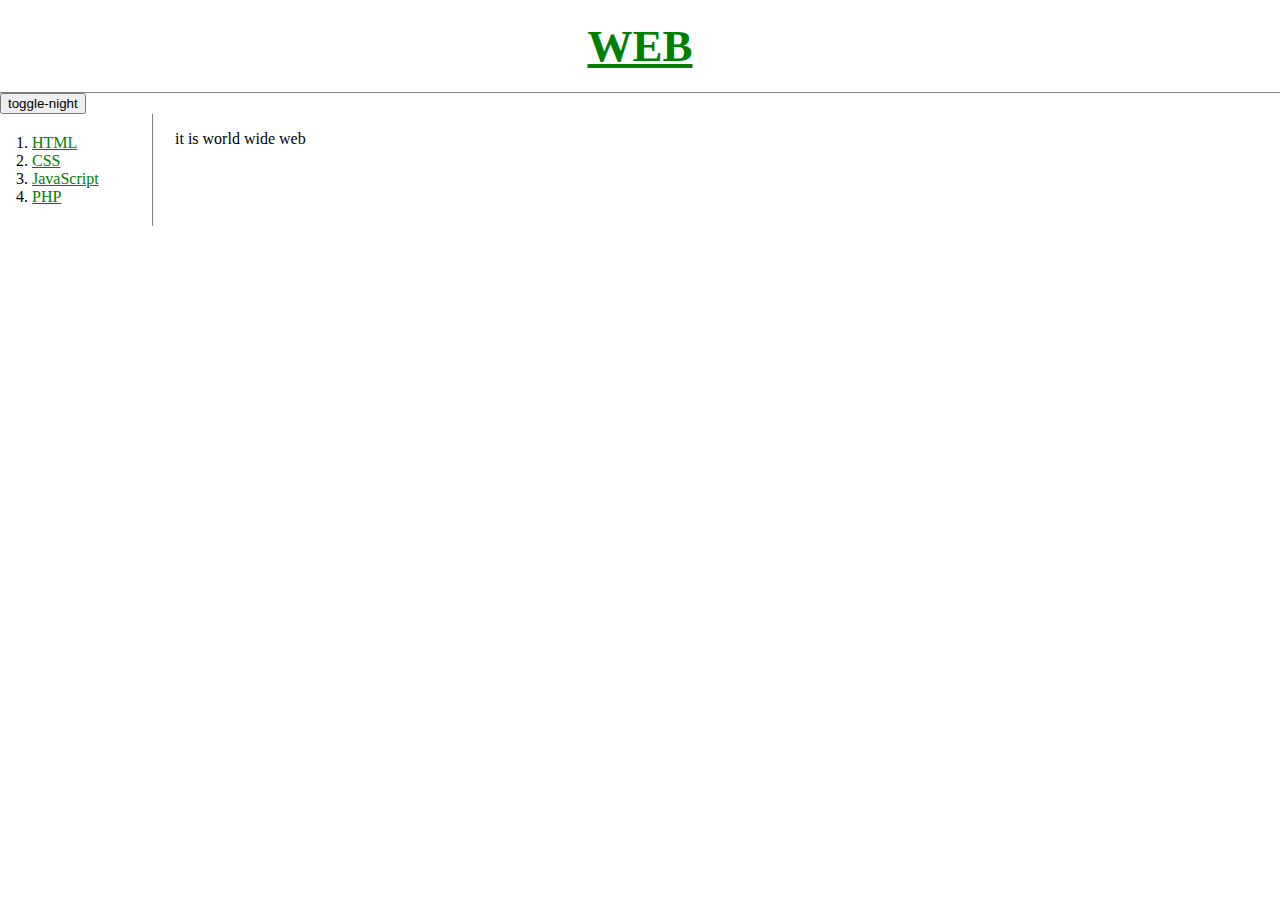
<file: index.html>
<!dooctype html>
<html>
<head>
<title>Welcome</title>
<meta charset="utf-8">
<script src="https://ajax.googleapis.com/ajax/libs/jquery/3.4.0/jquery.min.js"></script>
<link rel="stylesheet" href="style.css">
<script src="colors.js"></script>
</head>
<body>
  <h1><a href="index.html">WEB</a></h1>
  <input type="button" value="toggle-night" onclick="
  ndh(this);
  ">
  <div id="grid">
<ol>
 <li><a href="1.html">HTML</a></li>
 <li><a href="2.html">CSS</a></li>
 <li><a href="3.html">JavaScript</a></li>
 <li><a href ="4.html">PHP</a></li>
</ol>
<div id ="article">

<p>
  it is world wide web
</p>
</div>
</div>
</body>
<html>
</file>
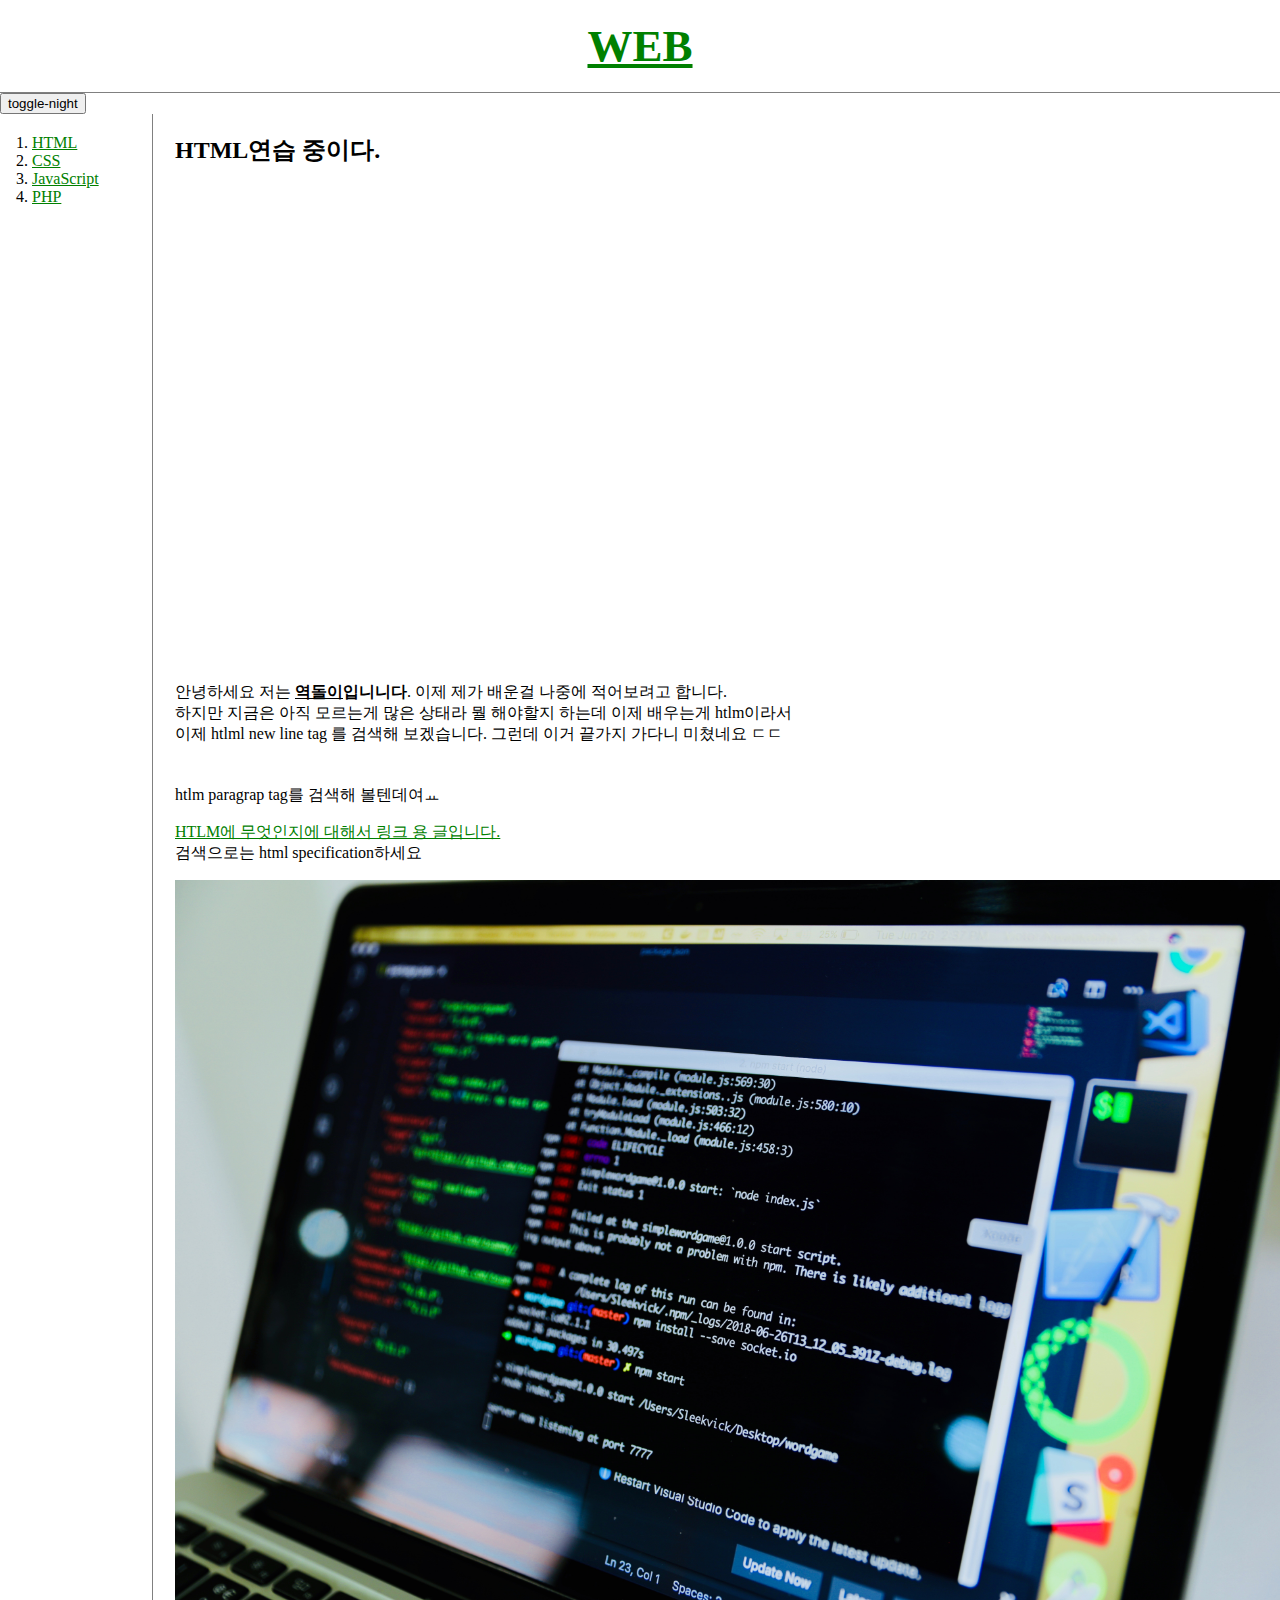
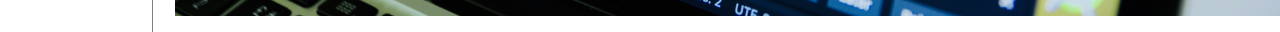
<file: 1.html>
<!dooctype html>
<html>
<head>
<title>TEST1-HTML</title>
<meta charset="utf-8">
<script src="https://ajax.googleapis.com/ajax/libs/jquery/3.4.0/jquery.min.js"></script>
<link rel="stylesheet" href="style.css">
<script src="colors.js"></script>
</head>
<body>
  <h1><a href="index.html">WEB</a></h1>
  <input type="button" value="toggle-night" onclick="
  ndh(this);
  ">
  <div id="grid">
<ol>
 <li><a href="1.html">HTML</a></li>
 <li><a href="2.html">CSS</a></li>
 <li><a href="3.html">JavaScript</a></li>
 <li><a href ="4.html">PHP</a></li>
</ol>
<div id ="article">
<h2>HTML연습 중이다.</h2>
<p><iframe width="600" height="480" src="https://www.youtube.com/embed/7T7r_oSp0SE"
  frameborder="0"allow="accelerometer; autoplay; encrypted-media; gyroscope; picture-in-picture"
  allowfullscreen>
</iframe>
</p>
안녕하세요 저는 <strong><u>역돌이</u>입니니다</strong>. 이제 제가 배운걸 나중에 적어보려고 합니다.
<br>하지만 지금은 아직 모르는게 많은 상태라 뭘 해야할지 하는데 이제 배우는게 htlm이라서
<br>이제 htlml new line tag 를 검색해 보겠습니다. 그런데 이거 끝가지 가다니 미쳤네요 ㄷㄷ
<p style="margin-top:40px;">htlm paragrap tag를 검색해 볼텐데여ㅛ</p>
<p><a href="https://www.w3.org/TR/2010/WD-html5-20100624/"
  target="_blank"title="html5specification">
  <u>HTLM</u>에 무엇인지에 대해서 링크 용 글입니다.</a><br> 검색으로는 html specification하세요</p>
<img src="coding.jpg"width="100%">
<p>
  <div id="disqus_thread"></div>
<script>

(function() { // DON'T EDIT BELOW THIS LINE
var d = document, s = d.createElement('script');
s.src = 'https://testweb1-2.disqus.com/embed.js';
s.setAttribute('data-timestamp', +new Date());
(d.head || d.body).appendChild(s);
})();
</script>
<noscript>Please enable JavaScript to view the <a href="https://disqus.com/?ref_noscript">comments powered by Disqus.</a></noscript>

</p>
</div>
</div>
</body>
<html>
</file>
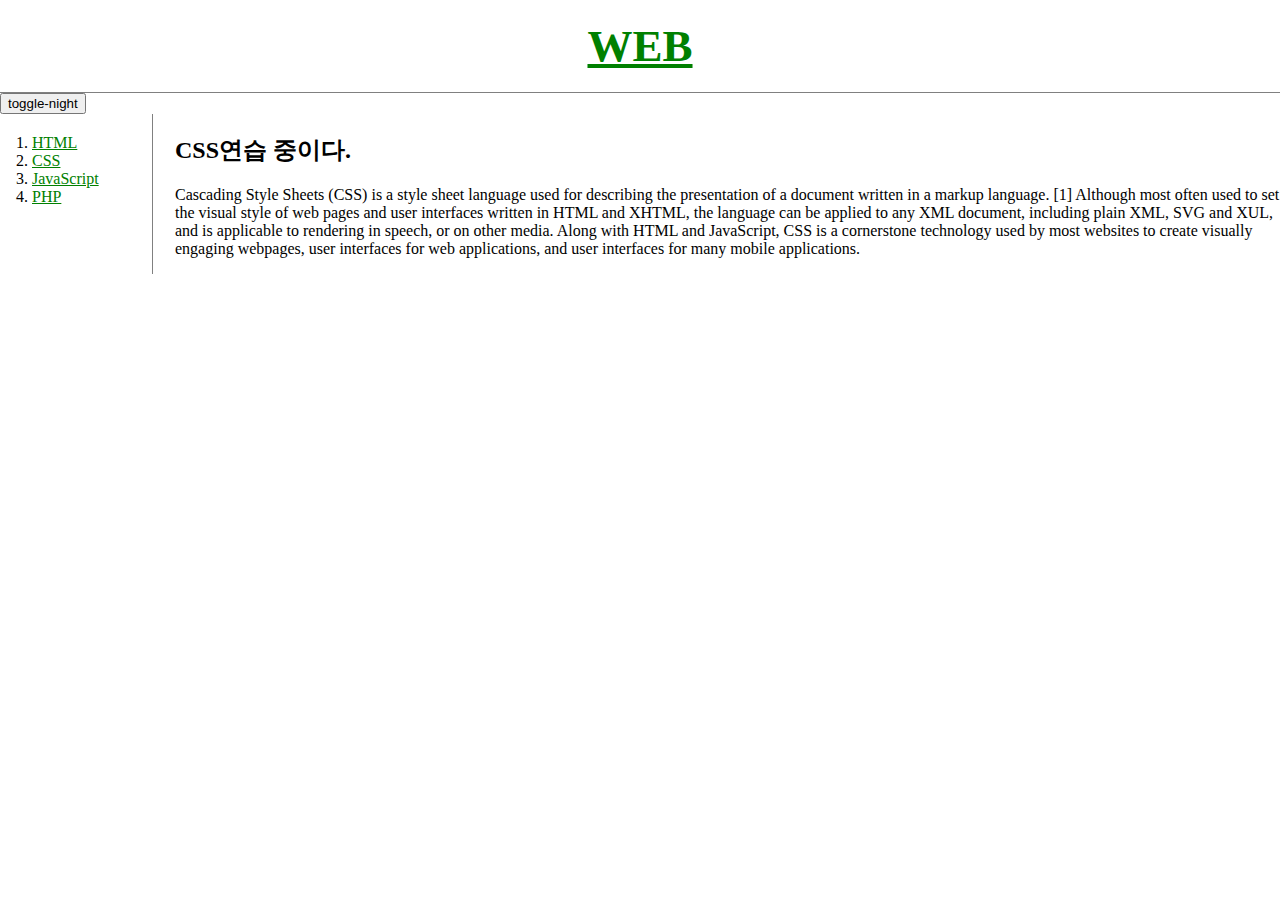
<file: 2.html>
<!dooctype html>
<html>
<head>
  <title>TEST1-CSS</title>
  <meta charset="utf-8">
  <script src="https://ajax.googleapis.com/ajax/libs/jquery/3.4.0/jquery.min.js"></script>
<link rel="stylesheet" href="style.css">
<script src="colors.js"></script>
</head>
<body>
  <h1><a href="index.html">WEB</a></h1>
  <input type="button" value="toggle-night" onclick="
  ndh(this);
  ">
  <div id="grid">
  <ol>
    <li><a href="1.html">HTML</a></li>
    <li><a href="2.html">CSS</a></li>
    <li><a href="3.html">JavaScript</a></li>
    <li><a href ="4.html">PHP</a></li>
  </ol>
    <div id ="article">
      <h2>CSS연습 중이다.</h2>
      <p>
  Cascading Style Sheets (CSS) is a style sheet language used for
  describing the presentation of a document written in a markup language.
  [1] Although most often used to set the visual style of web pages
  and user interfaces written in HTML and XHTML, the language
  can be applied to any XML document, including plain XML, SVG and XUL,
   and is applicable to rendering in speech, or on other media.
   Along with HTML and JavaScript, CSS is a cornerstone technology used
   by most websites to create visually engaging webpages, user interfaces for
   web applications, and user interfaces for many mobile applications.
      </p>
    </div>
</div>
</body>
<html>
</file>
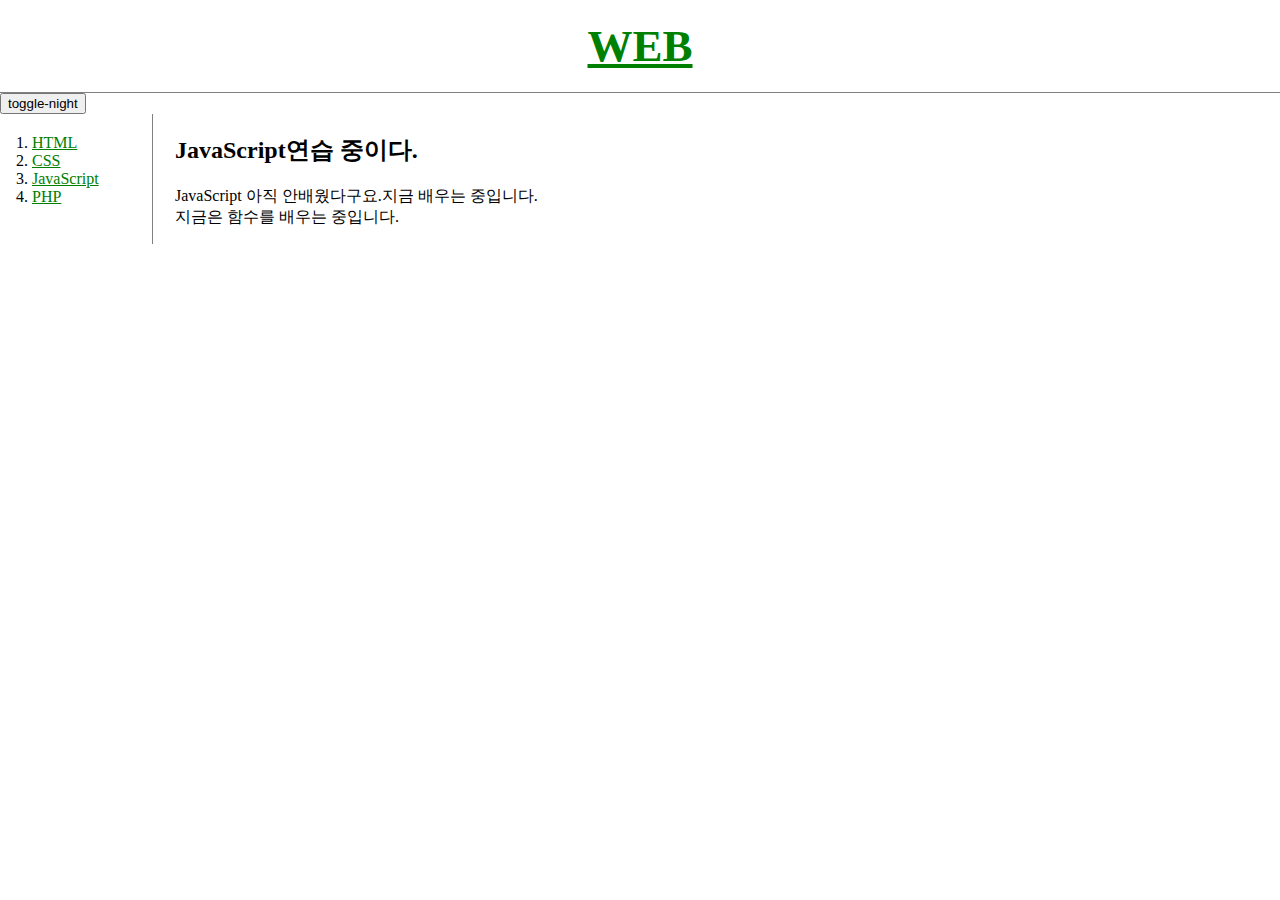
<file: 3.html>
<!dooctype html>
<html>
<head>
<title>TEST1-JavaScript</title>
<meta charset="utf-8">
<script src="https://ajax.googleapis.com/ajax/libs/jquery/3.4.0/jquery.min.js"></script>
<link rel="stylesheet" href="style.css">
<script src="colors.js"></script>
</head>
<body >
  <h1><a href="index.html">WEB</a></h1>
  <input type="button" value="toggle-night" onclick="
  ndh(this);
  ">
  <div id="grid">
<ol>
 <li><a href="1.html">HTML</a></li>
 <li><a href="2.html">CSS</a></li>
 <li><a href="3.html">JavaScript</a></li>
 <li><a href ="4.html">PHP</a></li>
</ol>
<div id ="article">
<h2>JavaScript연습 중이다.</h2>
<p>
  JavaScript 아직 안배웠다구요.지금 배우는 중입니다.
  <br>지금은 함수를 배우는 중입니다.
</p>
 </div>
</div>
</body>
<html>
</file>
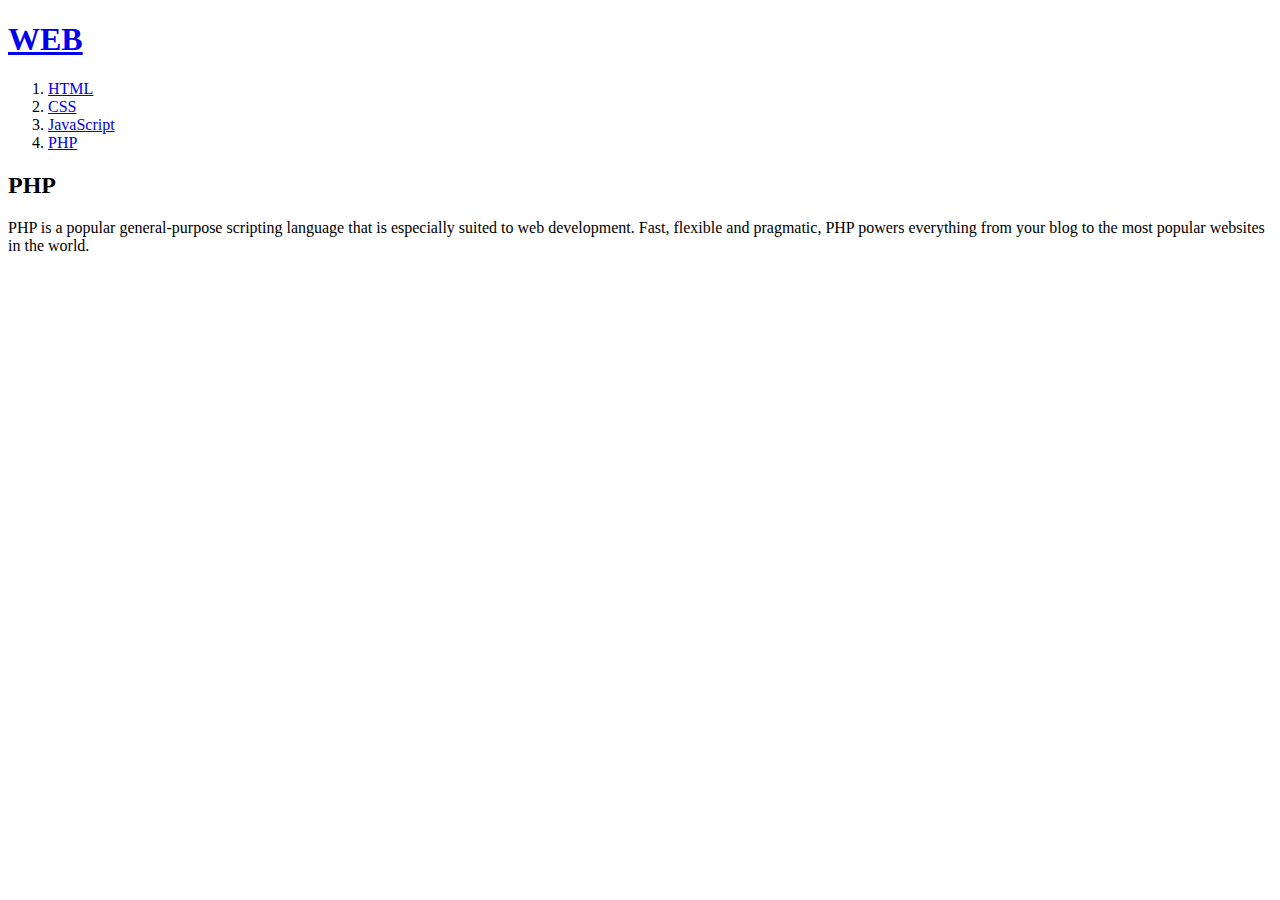
<file: 4.html>
<!DOCTYPE html>
<html >
  <head>
    <title>WEB2-PHP</title>
    <meta charset="utf-8">
  </head>
  <body>
    <h1><a href="index.html">WEB</a></h1>
    <ol>
      <li><a href ="1.html">HTML</a></li>
      <li><a href ="2.html">CSS</a></li>
      <li><a href ="3.html">JavaScript</a></li>
      <li><a href ="4.html">PHP</a></li>
    </ol>
    <h2>PHP</h2>
    <p>
      PHP is a popular general-purpose scripting
      language that is especially suited to web development.

      Fast, flexible and pragmatic, PHP powers everything
      from your blog to the most popular websites in the world.
    </p>
  </body>
</html>
</file>
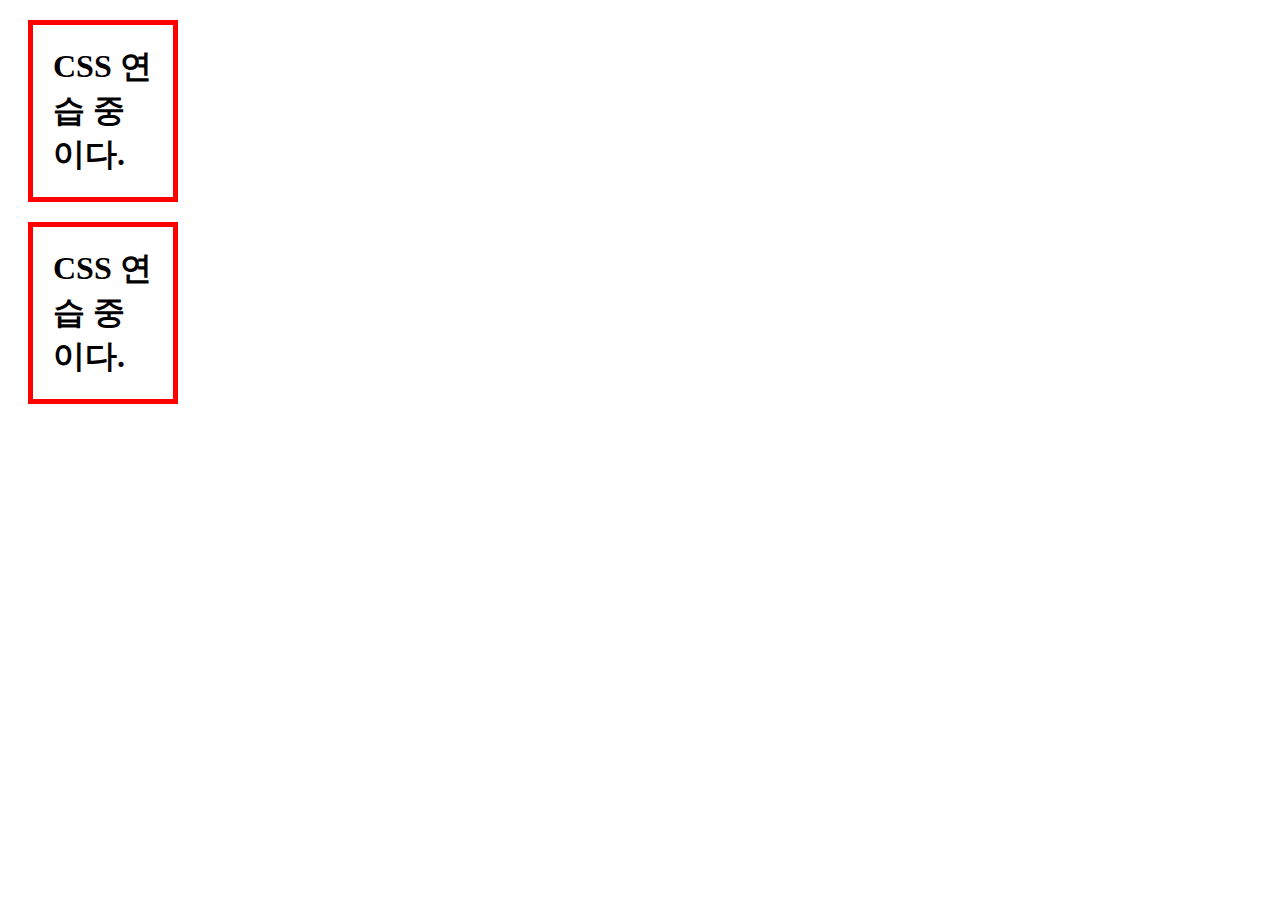
<file: box.html>
<!DOCTYPE html>
<html >
  <head>
    <meta charset="utf-8">
    <title></title>
    <style>
      h1 {
      border: 5px solid red;
      padding: 20px;
      margin:20px;
      display: block;
      width:100px;
      }
    </style>
  </head>
  <body>
    <h1>CSS 연습 중이다.</h1>
    <h1>CSS 연습 중이다.</h1>
  </body>
</html>
</file>
<file: style.css>
body {
  margin: 0;
}
  a {
    color:green;

  }
  h1 {
    font-size:45px;
    text-align: center;
    border-bottom:1px solid gray;
    margin: 0px;
    padding: 20px;
  }
  ol {
    border-right: 1px solid gray;
    width: 100px;
    margin: 0;
    padding: 20px;
  }
  #grid {
    display: grid;
    grid-template-columns: 150px 1fr;
  }
  #grid ol {
    padding-left: 32px;
  }
  #grid #article {
    padding-left: 25px;
  }
  @media(max-width:800px) {
    #grid {
      display: block;
    }
    ol {
      border-right: none;
    }
    h1 {
      border-bottom:none;
    }
  }
</file>
